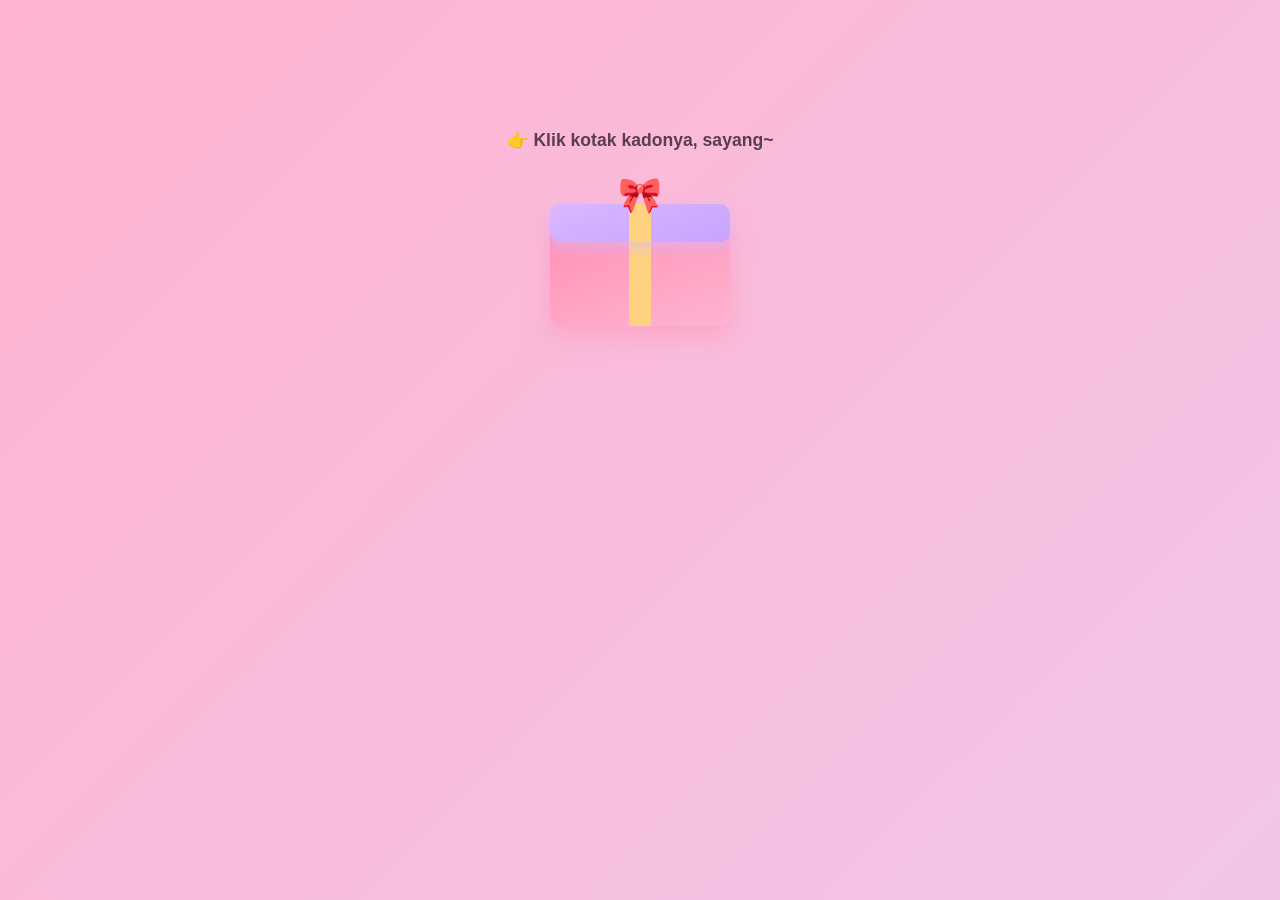
<file: kado-cinta.html>
<!DOCTYPE html>
<html lang="id">
<head>
<meta charset="UTF-8">
<meta name="viewport" content="width=device-width, initial-scale=1.0">
<title>Kado Untukmu 🎁</title>
<style>
  :root {
    --pink: #ffb3d1;
    --pink-deep: #ff8fb3;
    --purple: #d9b8ff;
    --lavender: #e6d9ff;
    --cream: #fff5f8;
    --gold: #ffd27f;
    --text-dark: #5a3e4d;
  }

  * { margin:0; padding:0; box-sizing:border-box; }

  body {
    font-family: 'Comic Sans MS', 'Poppins', 'Segoe UI', sans-serif;
    min-height: 100vh;
    display: flex;
    align-items: center;
    justify-content: center;
    background: linear-gradient(135deg, var(--pink), var(--lavender), #ffe0ee);
    background-size: 400% 400%;
    animation: bgMove 12s ease infinite;
    overflow: hidden;
    position: relative;
  }

  @keyframes bgMove {
    0% { background-position: 0% 50%; }
    50% { background-position: 100% 50%; }
    100% { background-position: 0% 50%; }
  }

  .scene {
    position: relative;
    text-align: center;
    z-index: 2;
  }

  .hint {
    color: var(--text-dark);
    font-weight: bold;
    font-size: 1.1rem;
    margin-bottom: 25px;
    animation: bounce 1.6s ease infinite;
  }

  @keyframes bounce {
    0%, 100% { transform: translateY(0); }
    50% { transform: translateY(-8px); }
  }

  /* ===== Kotak Kado ===== */
  .gift-box {
    position: relative;
    width: 180px;
    height: 150px;
    margin: 0 auto;
    cursor: pointer;
    transition: transform 0.3s ease;
  }

  .gift-box:hover {
    transform: scale(1.06) rotate(-2deg);
  }

  .gift-box.opened {
    cursor: default;
    pointer-events: none;
  }

  .box-body {
    position: absolute;
    bottom: 0;
    width: 100%;
    height: 110px;
    background: linear-gradient(160deg, var(--pink-deep), var(--pink));
    border-radius: 10px;
    box-shadow: 0 10px 25px rgba(255,143,179,0.5);
  }

  .box-body::before {
    content: "";
    position: absolute;
    top: 0;
    left: 50%;
    transform: translateX(-50%);
    width: 22px;
    height: 100%;
    background: var(--gold);
  }

  .box-lid {
    position: absolute;
    top: 28px;
    width: 100%;
    height: 38px;
    background: linear-gradient(160deg, var(--purple), #c9a3ff);
    border-radius: 10px;
    box-shadow: 0 6px 14px rgba(217,184,255,0.6);
    transition: transform 0.7s cubic-bezier(.68,-0.55,.27,1.55), opacity 0.7s ease;
    transform-origin: left center;
    z-index: 3;
  }

  .box-lid::before {
    content: "";
    position: absolute;
    top: 0;
    left: 50%;
    transform: translateX(-50%);
    width: 22px;
    height: 100%;
    background: var(--gold);
  }

  .bow {
    position: absolute;
    top: -2px;
    left: 50%;
    transform: translateX(-50%);
    font-size: 2.2rem;
    z-index: 4;
    transition: opacity 0.4s ease, transform 0.6s ease;
  }

  .gift-box.opened .box-lid {
    transform: translateY(-90px) rotate(-50deg);
    opacity: 0;
  }

  .gift-box.opened .bow {
    transform: translate(-50%, -110px) rotate(40deg);
    opacity: 0;
  }

  .navbar {
  position: relative;
  z-index: 10;
  display: flex;
  justify-content: center;
  gap: 12px;
  flex-wrap: wrap;
  padding: 18px 10px;
}

.navbar a {
  text-decoration: none;
  color: var(--text-dark);
  background: rgba(255, 255, 255, 0.6);
  padding: 8px 18px;
  border-radius: 30px;
  font-weight: 600;
  font-size: 14px;
  transition: all 0.3s ease;
  backdrop-filter: blur(6px);
  box-shadow: 0 4px 10px var(--shadow);
}

.navbar a:hover,
.navbar a.active {
  background: var(--pink-deep);
  color: white;
  transform: translateY(-3px) scale(1.05);
}

  .glow {
    position: absolute;
    top: 35px;
    left: 50%;
    transform: translateX(-50%) scale(0);
    width: 160px;
    height: 160px;
    border-radius: 50%;
    background: radial-gradient(circle, rgba(255,255,255,0.95) 0%, rgba(255,210,240,0.4) 60%, transparent 80%);
    z-index: 1;
    transition: transform 0.6s ease;
  }

  .gift-box.opened .glow {
    transform: translateX(-50%) scale(1.4);
  }

  /* ===== Love bertebaran ===== */
  .hearts-burst {
    position: fixed;
    inset: 0;
    pointer-events: none;
    z-index: 50;
  }

  .flying-heart {
    position: absolute;
    font-size: 22px;
    opacity: 0;
    animation: burst 1.6s ease-out forwards;
  }

  @keyframes burst {
    0% {
      opacity: 1;
      transform: translate(0, 0) scale(0.6) rotate(0deg);
    }
    80% {
      opacity: 1;
    }
    100% {
      opacity: 0;
      transform: translate(var(--tx), var(--ty)) scale(1.2) rotate(var(--rot));
    }
  }

  /* ===== Surat ===== */
  .letter-wrap {
    margin-top: 35px;
    max-width: 380px;
    background: var(--cream);
    border-radius: 20px;
    padding: 28px 24px;
    box-shadow: 0 14px 35px rgba(255,143,179,0.45);
    border: 2px dashed var(--pink-deep);
    opacity: 0;
    transform: translateY(25px) scale(0.95);
    transition: opacity 0.6s ease, transform 0.6s ease;
    position: relative;
  }

  .letter-wrap.show {
    opacity: 1;
    transform: translateY(0) scale(1);
  }

  .letter-wrap::before {
    content: "💌";
    position: absolute;
    top: -20px;
    left: 50%;
    transform: translateX(-50%);
    font-size: 1.8rem;
    background: var(--cream);
    padding: 0 8px;
  }

  .letter-wrap h2 {
    color: var(--pink-deep);
    margin-bottom: 12px;
    font-size: 1.3rem;
  }

  .letter-wrap p {
    color: var(--text-dark);
    line-height: 1.8;
    font-size: 1rem;
  }

  .signature {
    margin-top: 14px;
    font-weight: bold;
    color: var(--pink-deep);
    text-align: right;
  }

  /* ===== Hati melayang background ===== */
  .floating-hearts {
    position: fixed;
    inset: 0;
    pointer-events: none;
    overflow: hidden;
    z-index: 0;
  }

  .bg-heart {
    position: absolute;
    bottom: -40px;
    color: var(--pink-deep);
    opacity: 0.5;
    animation: floatUp linear infinite;
  }

  @keyframes floatUp {
    0% { transform: translateY(0) rotate(0deg); opacity: 0.6; }
    100% { transform: translateY(-110vh) rotate(360deg); opacity: 0; }
  }

  @media (max-width: 480px) {
    .letter-wrap { max-width: 90vw; padding: 22px 18px; }
    .gift-box { width: 150px; height: 130px; }
    .box-body { height: 95px; }
  }
</style>
</head>
<body>

  <div class="floating-hearts" id="bgHearts"></div>
  <div class="hearts-burst" id="heartsBurst"></div>

  <div class="scene">
    <p class="hint" id="hint">👉 Klik kotak kadonya, sayang~</p>

    <div class="gift-box" id="giftBox">
      <div class="glow"></div>
      <div class="box-lid"></div>
      <div class="box-body"></div>
      <div class="bow">🎀</div>
    </div>

    <div class="letter-wrap" id="letter">
      <h2>Untukmu, Sayangku 💗</h2>
      <p>
        Kamu itu definisi rumah buat aku.
        Setiap senyummu bikin hari-hariku jadi lebih manis,
        dan setiap detik bareng kamu rasanya nggak pernah cukup.
        Makasih udah jadi alasan aku semangat tiap bangun pagi.
        Aku sayang kamu, lebih dari yang bisa kata-kata ini ungkapkan. 🥰
      </p>
      <nav class="navbar">
      <a href="index.html" class="active"> kembali kehalaman awal🏠</a>
      </nav>
      <p class="signature">— Selalu milikmu 💖</p>
    </div>
  </div>

<script>
  // ===== Hati melayang di background =====
  const bgWrap = document.getElementById('bgHearts');
  const simbolBg = ['💗','💖','💕','💞'];
  setInterval(() => {
    const h = document.createElement('span');
    h.className = 'bg-heart';
    h.textContent = simbolBg[Math.floor(Math.random()*simbolBg.length)];
    h.style.left = Math.random()*100 + '%';
    h.style.fontSize = (14 + Math.random()*16) + 'px';
    h.style.animationDuration = (6 + Math.random()*6) + 's';
    bgWrap.appendChild(h);
    setTimeout(() => h.remove(), 13000);
  }, 700);

  // ===== Logika kotak kado =====
  const giftBox = document.getElementById('giftBox');
  const letter = document.getElementById('letter');
  const hint = document.getElementById('hint');
  const heartsBurst = document.getElementById('heartsBurst');
  let sudahDibuka = false;

  giftBox.addEventListener('click', () => {
    if (sudahDibuka) return;
    sudahDibuka = true;

    giftBox.classList.add('opened');
    hint.style.opacity = '0';

    ledakkanLoveBertebaran();

    setTimeout(() => {
      letter.classList.add('show');
    }, 500);
  });

  function ledakkanLoveBertebaran() {
    const simbol = ['❤️','💖','💕','💗','💘','💝'];
    const jumlah = 40;
    const rect = giftBox.getBoundingClientRect();
    const originX = rect.left + rect.width / 2;
    const originY = rect.top + rect.height / 3;

    for (let i = 0; i < jumlah; i++) {
      const heart = document.createElement('div');
      heart.className = 'flying-heart';
      heart.textContent = simbol[Math.floor(Math.random() * simbol.length)];

      const angle = Math.random() * Math.PI * 2;
      const distance = 120 + Math.random() * 220;
      const tx = Math.cos(angle) * distance;
      const ty = Math.sin(angle) * distance - 80; // bias ke atas

      heart.style.left = originX + 'px';
      heart.style.top = originY + 'px';
      heart.style.setProperty('--tx', tx + 'px');
      heart.style.setProperty('--ty', ty + 'px');
      heart.style.setProperty('--rot', (Math.random()*360 - 180) + 'deg');
      heart.style.animationDelay = (Math.random() * 0.3) + 's';

      heartsBurst.appendChild(heart);
      setTimeout(() => heart.remove(), 2200);
    }
  }
</script>

</body>
</html>
</file>
